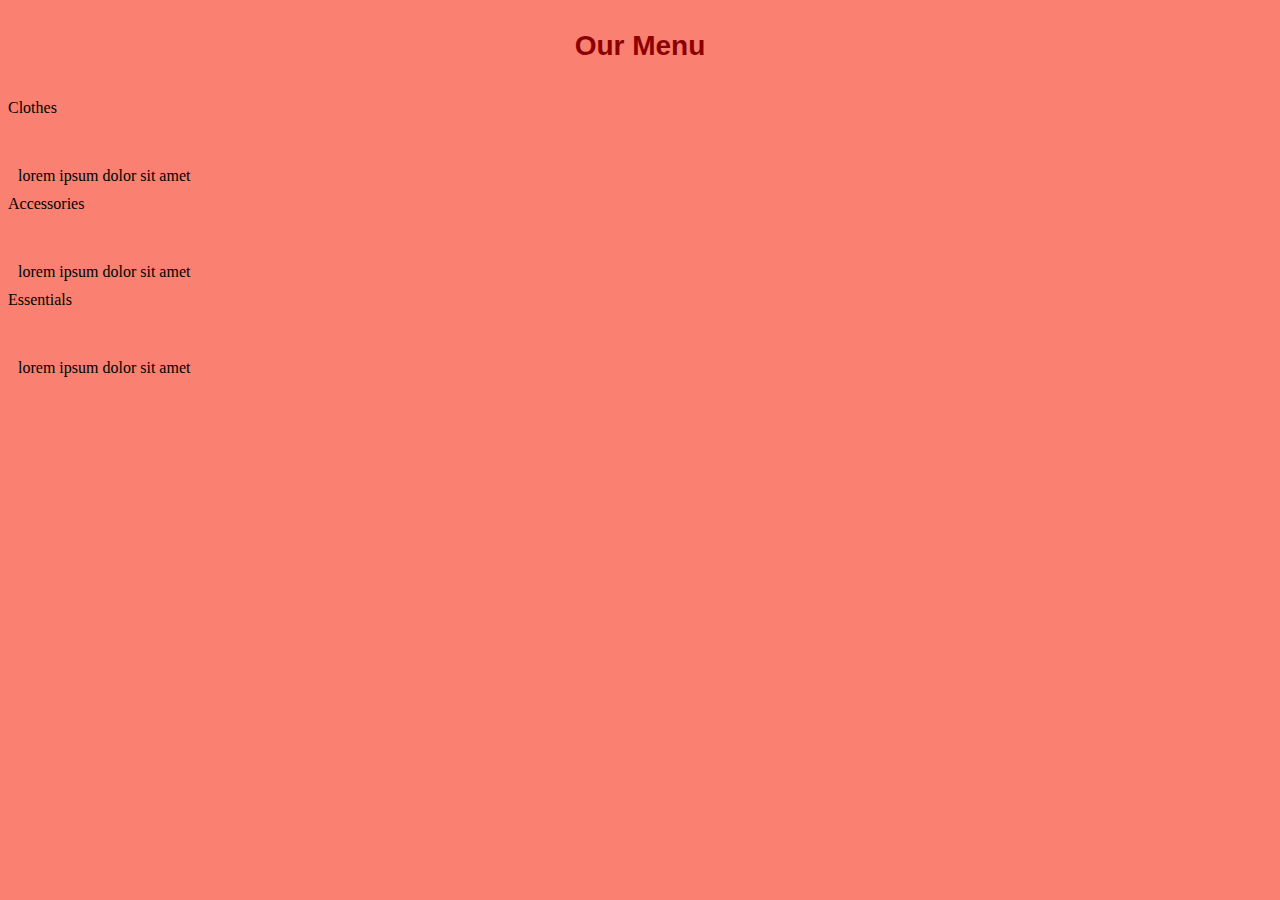
<file: module2/index.html>
<!doctype html>

<html>
<head>
	<meta charset = "utf-8";>
	<title>Module 2 Assignment</title>
	<link rel = "stylesheet" href = "external.css">
</head>
<body>
	<h1> Our Menu </h1>

	<div id = "box">
		<div id = "Clothes">
			<header>Clothes</header>
			<p>lorem ipsum dolor sit amet</p>
		</div>
		<div id = "Accessories">
			<header>Accessories</header>
			<p>lorem ipsum dolor sit amet</p>
		</div>
		<div id = "Essentials">
			<header>Essentials</header>
			<p>lorem ipsum dolor sit amet</p>
		</div>
	</div>
	
</body>
</html>
</file>
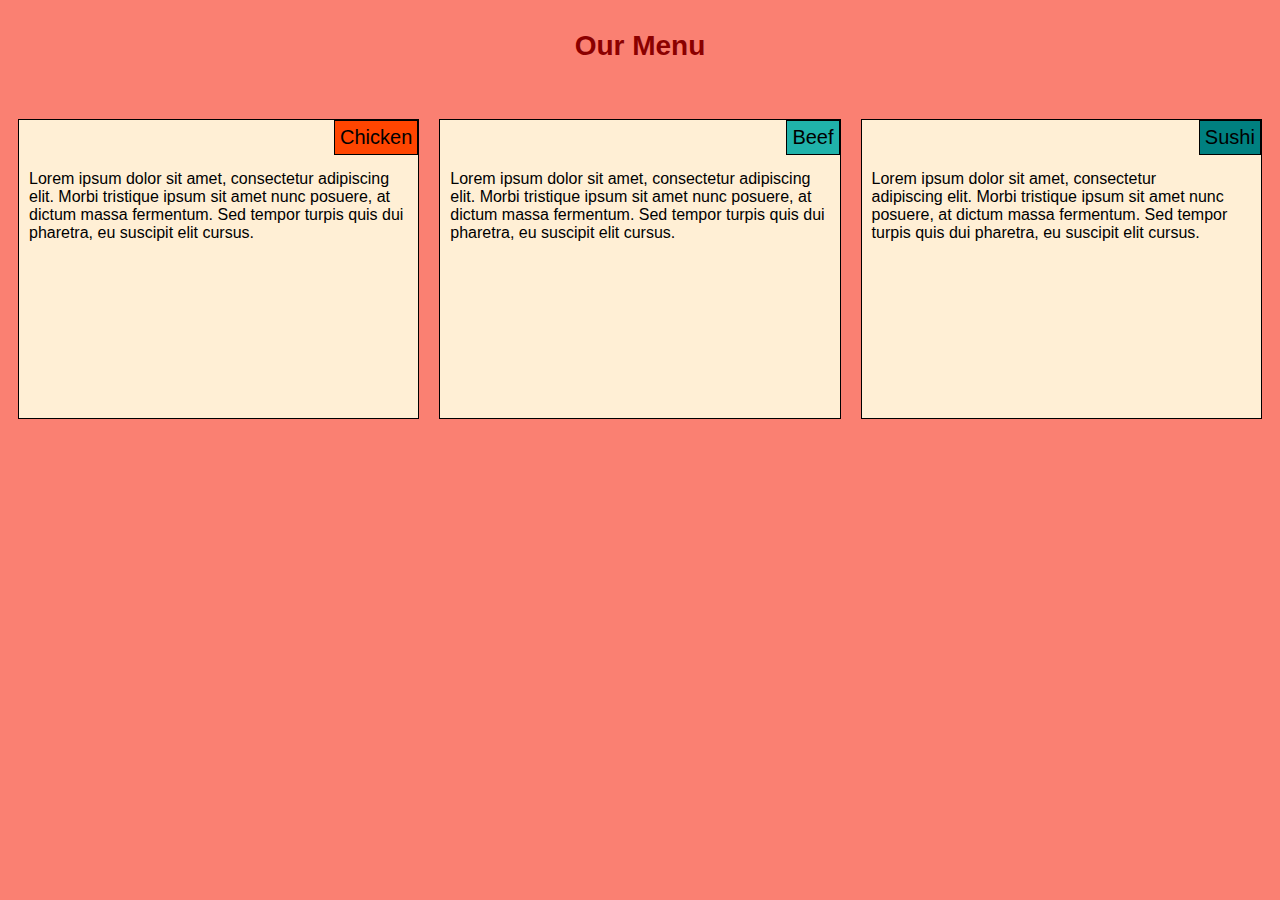
<file: Module2/index.html>
<!DOCTYPE html>
<html>
<head>
	<meta charset="utf-8">
	<meta name="viewport" content="width=device-width, initial-scale=1">
	<title>Assignment Solution of Module 2</title>
	<link rel = "stylesheet" href = "external.css">
</head>
<body>
	<h1>Our Menu</h1>
	<div class="row">
	<div class="container col-lg-4 col-md-6 col-sm-12">
		<section>
		<div id="chicken">
			Chicken
		</div>
		<p>
			Lorem ipsum dolor sit amet, consectetur adipiscing elit. Morbi tristique ipsum sit amet nunc posuere, at dictum massa fermentum. Sed tempor turpis quis dui pharetra, eu suscipit elit cursus.
		</p>
		</section>
	</div>
	<div class="container col-lg-4 col-md-6 col-sm-12">
		<section>
		<div id="beef">
			Beef
		</div>
		<p>
			Lorem ipsum dolor sit amet, consectetur adipiscing elit. Morbi tristique ipsum sit amet nunc posuere, at dictum massa fermentum. Sed tempor turpis quis dui pharetra, eu suscipit elit cursus.
		</p>
		</section>
	</div>
	<div class="container col-lg-4 col-md-12 col-sm-12">
		<section>
		<div id="sushi">
			Sushi
		</div>
		<p>
			Lorem ipsum dolor sit amet, consectetur adipiscing elit. Morbi tristique ipsum sit amet nunc posuere, at dictum massa fermentum. Sed tempor turpis quis dui pharetra, eu suscipit elit cursus. 
		</p>
		</section>
	</div>
	</div>
</body>
</html>
</file>
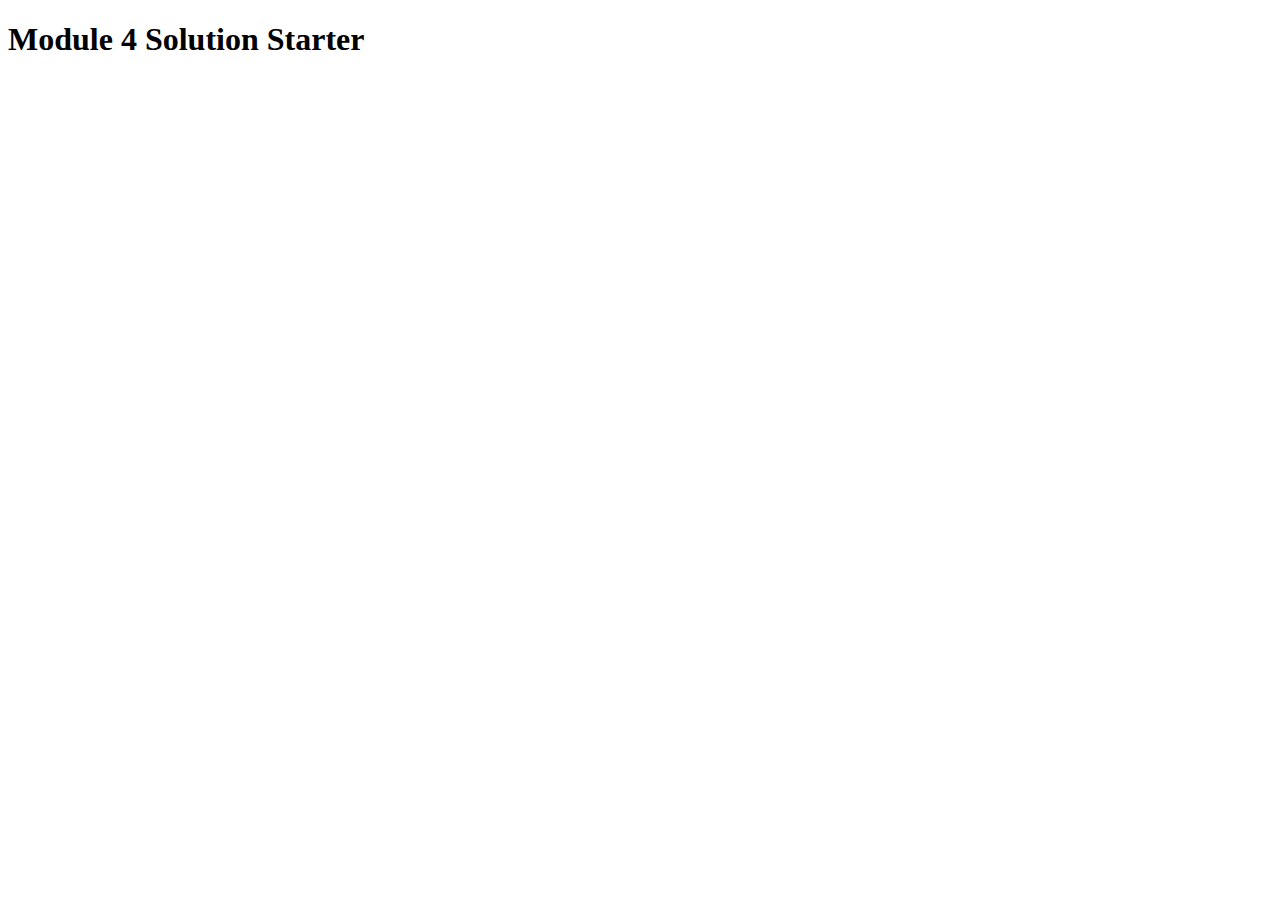
<file: Module4/index.html>
<!DOCTYPE html>
<html>
<head>
  <meta charset="utf-8">
  <title>Module 4 Solution Starter</title>
  <script>
    var names = []; // DO NOT REMOVE
  </script>
  <script src="SpeakHello.js"></script>
  <script src="SpeakGoodBye.js"></script>
  <script src="script.js"></script>
</head>
<body>
  <h1>Module 4 Solution Starter</h1>
</body>
</html>
</file>
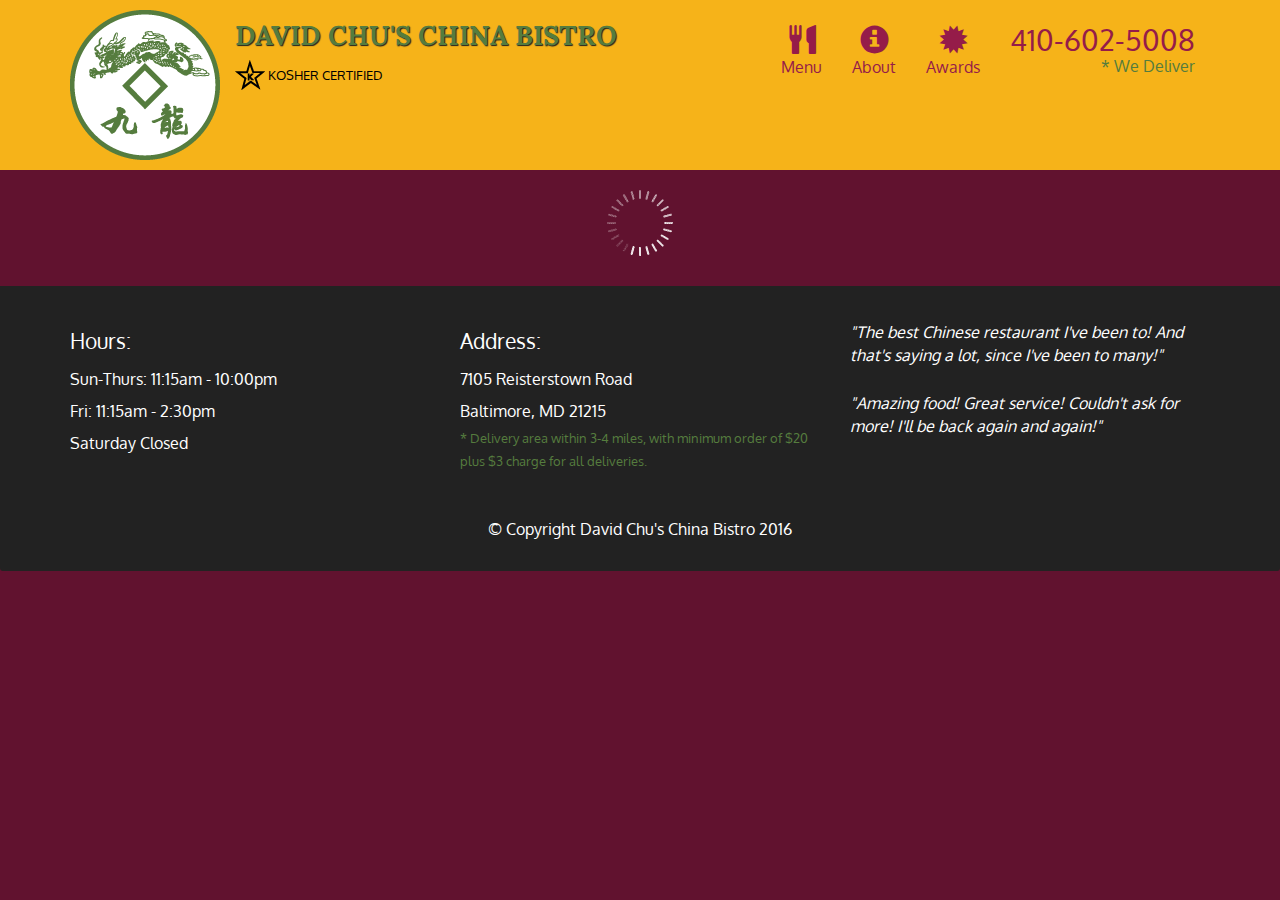
<file: Module5/index.html>
<!doctype html>
<html lang="en">
  <head>
    <meta charset="utf-8">
    <meta http-equiv="X-UA-Compatible" content="IE=edge">
    <meta name="viewport" content="width=device-width, initial-scale=1">
    <title>David Chu's China Bistro</title>
    <link rel="stylesheet" href="css/bootstrap.min.css">
    <link rel="stylesheet" href="css/styles.css">
    <link href='https://fonts.googleapis.com/css?family=Oxygen:400,300,700' rel='stylesheet' type='text/css'>
    <link href='https://fonts.googleapis.com/css?family=Lora' rel='stylesheet' type='text/css'>
  </head>
<body>
  <header>
    <nav id="header-nav" class="navbar navbar-default">
      <div class="container">
        <div class="navbar-header">
          <a href="index.html" class="pull-left visible-md visible-lg">
            <div id="logo-img" alt="Logo image"></div>
          </a>

          <div class="navbar-brand">
            <a href="index.html"><h1>David Chu's China Bistro</h1></a>
            <p>
              <img src="images/star-k-logo.png" alt="Kosher certification">
              <span>Kosher Certified</span>
            </p>
          </div>

          <button id="navbarToggle" type="button" class="navbar-toggle collapsed" data-toggle="collapse" data-target="#collapsable-nav" aria-expanded="false">
            <span class="sr-only">Toggle navigation</span>
            <span class="icon-bar"></span>
            <span class="icon-bar"></span>
            <span class="icon-bar"></span>
          </button>
        </div>
        
        <div id="collapsable-nav" class="collapse navbar-collapse">
           <ul id="nav-list" class="nav navbar-nav navbar-right">
            <li id="navHomeButton" class="visible-xs active">
              <a href="index.html">
                <span class="glyphicon glyphicon-home"></span> Home</a>
            </li>
            <li id="navMenuButton">
              <a href="#" onclick="$dc.loadMenuCategories();">
                <span class="glyphicon glyphicon-cutlery"></span><br class="hidden-xs"> Menu</a>
            </li>
            <li>
              <a href="#">
                <span class="glyphicon glyphicon-info-sign"></span><br class="hidden-xs"> About</a>
            </li>
            <li>
              <a href="#">
                <span class="glyphicon glyphicon-certificate"></span><br class="hidden-xs"> Awards</a>
            </li>
            <li id="phone" class="hidden-xs">
              <a href="tel:410-602-5008">
                <span>410-602-5008</span></a><div>* We Deliver</div>
            </li>
          </ul><!-- #nav-list -->
        </div><!-- .collapse .navbar-collapse -->
      </div><!-- .container -->
    </nav><!-- #header-nav -->
  </header>

  <div id="call-btn" class="visible-xs">
    <a class="btn" href="tel:410-602-5008">
    <span class="glyphicon glyphicon-earphone"></span>
    410-602-5008
    </a>
  </div>
  <div id="xs-deliver" class="text-center visible-xs">* We Deliver</div>

  <div id="main-content" class="container"></div>

  <footer class="panel-footer">
    <div class="container">
      <div class="row">
        <section id="hours" class="col-sm-4">
          <span>Hours:</span><br>
          Sun-Thurs: 11:15am - 10:00pm<br>
          Fri: 11:15am - 2:30pm<br>
          Saturday Closed
          <hr class="visible-xs">
        </section>
        <section id="address" class="col-sm-4">
          <span>Address:</span><br>
          7105 Reisterstown Road<br>
          Baltimore, MD 21215
          <p>* Delivery area within 3-4 miles, with minimum order of $20 plus $3 charge for all deliveries.</p>
          <hr class="visible-xs">
        </section>
        <section id="testimonials" class="col-sm-4">
          <p>"The best Chinese restaurant I've been to! And that's saying a lot, since I've been to many!"</p>
          <p>"Amazing food! Great service! Couldn't ask for more! I'll be back again and again!"</p>
        </section>
      </div>
      <div class="text-center">&copy; Copyright David Chu's China Bistro 2016</div>
    </div>
  </footer>

  <!-- jQuery (Bootstrap JS plugins depend on it) -->
  <script src="js/jquery-2.1.4.min.js"></script>
  <script src="js/bootstrap.min.js"></script>
  <script src="js/ajax-utils.js"></script>
  <script src="js/script.js"></script>
</body>
</html>
</file>
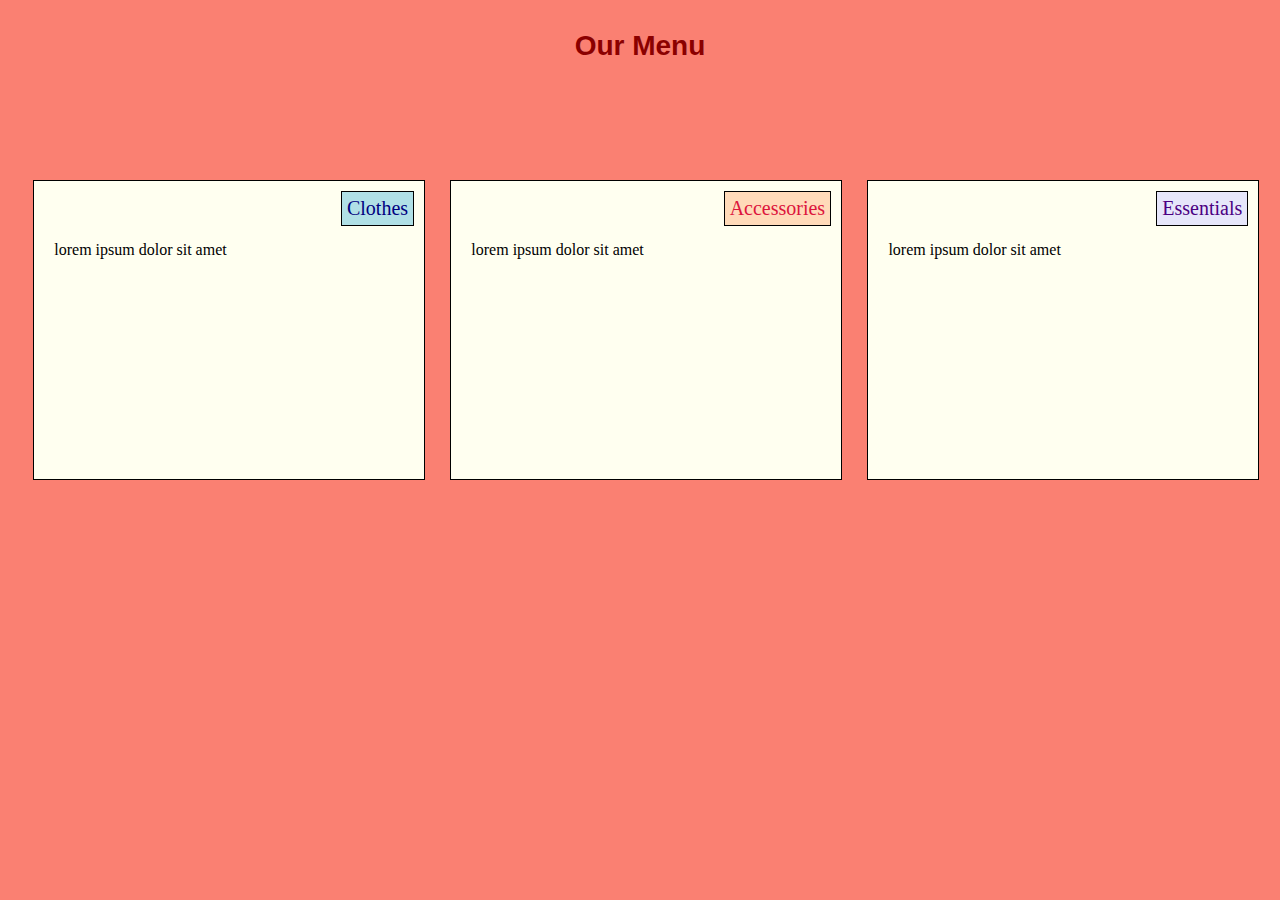
<file: module2.html>
<!doctype html>

<html>
<head>
	<meta charset = "utf-8";>
	<title>Module 2 Assignment</title>
	<link rel = "stylesheet" href = "external.css">
</head>
<body>
	<h1> Our Menu </h1>

	<div id = "box">
		<div id = "Clothes">
			<header>Clothes</header>
			<p>lorem ipsum dolor sit amet</p>
		</div>
		<div id = "Accessories">
			<header>Accessories</header>
			<p>lorem ipsum dolor sit amet</p>
		</div>
		<div id = "Essentials">
			<header>Essentials</header>
			<p>lorem ipsum dolor sit amet</p>
		</div>
	</div>
	
</body>
</html>
</file>
<file: module2/external.css>
* {
	box-sizing: border-box;
}


h1 {
	font-family: Arial, Helvetica, sans-serif;
	font-size: 175%;
	text-align: center;
	color : #8B0000;
	height: 50px;
	font-weight: bold;
	margin-top: 30px;
}

body{
	background-color: #FA8072;
}

p {
	padding: 10px;
	margin: 0;
	margin-top: 40px;
}

.container {
	border: none;
	margin-left: auto;
	margin-right: auto;
	margin-top: 10px;
	margin-bottom: 10px;
	padding: 10px;
}

section {
	border:	1px solid black;
	background-color: #FFEFD5;
	width: 100%;
	height: 300px;
	font-family: Helvetica;
	color: black;
	position: relative;
	overflow: auto;
}

#chicken {
	font-size: 125%;
	text-align: right;
	border: 1px solid black;
	margin-bottom: 5px;
	padding: 5px;
	width : max-content;
	float: right;
	background-color: #FF4500;
}

#beef {
	font-size: 125%;
	text-align: right;
	border: 1px solid black;
	margin-bottom: 5px;
	padding: 5px;
	width : max-content;
	float: right;
	background-color: #20B2AA;
}

#sushi {
	font-size: 125%;
	text-align: right;
	border: 1px solid black;
	margin-bottom: 30px;
	padding: 5px;
	width : max-content;
	float: right;
	background-color: #008080;
}

.row {
	width: 100%;
}

/* Desktop view */

@media (min-width: 992px) {
 
  .col-lg-4 {
    width: 33.33%;
    float: left;
  }
  
}

/* Tablet view */

@media (min-width: 768px) and (max-width: 991px) {
  
  .col-md-6 {
    width: 50%;
    float: left;
  }
  
  .col-md-12 {
    width: 100%;
    float: left;
  }
}

/* Mobile view */

@media (max-width: 767px) {
  .col-sm-12 {
    width: 100%;
    float: left;
  }
}
</file>
<file: Module2/external.css>
* {
	box-sizing: border-box;
}


h1 {
	font-family: Arial, Helvetica, sans-serif;
	font-size: 175%;
	text-align: center;
	color : #8B0000;
	height: 50px;
	font-weight: bold;
	margin-top: 30px;
}

body{
	background-color: #FA8072;
}

p {
	padding: 10px;
	margin: 0;
	margin-top: 40px;
}

.container {
	border: none;
	margin-left: auto;
	margin-right: auto;
	margin-top: 10px;
	margin-bottom: 10px;
	padding: 10px;
}

section {
	border:	1px solid black;
	background-color: #FFEFD5;
	width: 100%;
	height: 300px;
	font-family: Helvetica;
	color: black;
	position: relative;
	overflow: auto;
}

#chicken {
	font-size: 125%;
	text-align: right;
	border: 1px solid black;
	margin-bottom: 5px;
	padding: 5px;
	width : max-content;
	float: right;
	background-color: #FF4500;
}

#beef {
	font-size: 125%;
	text-align: right;
	border: 1px solid black;
	margin-bottom: 5px;
	padding: 5px;
	width : max-content;
	float: right;
	background-color: #20B2AA;
}

#sushi {
	font-size: 125%;
	text-align: right;
	border: 1px solid black;
	margin-bottom: 30px;
	padding: 5px;
	width : max-content;
	float: right;
	background-color: #008080;
}

.row {
	width: 100%;
}

/* Desktop view */

@media (min-width: 992px) {
 
  .col-lg-4 {
    width: 33.33%;
    float: left;
  }
  
}

/* Tablet view */

@media (min-width: 768px) and (max-width: 991px) {
  
  .col-md-6 {
    width: 50%;
    float: left;
  }
  
  .col-md-12 {
    width: 100%;
    float: left;
  }
}

/* Mobile view */

@media (max-width: 767px) {
  .col-sm-12 {
    width: 100%;
    float: left;
  }
}
</file>
<file: Module5/css/styles.css>
body {
  font-size: 16px;
  color: #fff;
  background-color: #61122f;
  font-family: 'Oxygen', sans-serif;
}

/** HEADER **/
#header-nav {
  background-color: #f6b319;
  border-radius: 0;
  border: 0;
}

#logo-img {
  background: url('../images/restaurant-logo_large.png') no-repeat;
  width: 150px;
  height: 150px;
  margin: 10px 15px 10px 0;
}

.navbar-brand {
  padding-top: 25px;
}
.navbar-brand h1 { /* Restaurant name */
  font-family: 'Lora', serif;
  color: #557c3e;
  font-size: 1.5em;
  text-transform: uppercase;
  font-weight: bold;
  text-shadow: 1px 1px 1px #222;
  margin-top: 0;
  margin-bottom: 0;
  line-height: .75;
}
.navbar-brand a:hover, .navbar-brand a:focus {
  text-decoration: none;
}
.navbar-brand p { /* Kosher cert */
  color: #000;
  text-transform: uppercase;
  font-size: .7em;
  margin-top: 15px;
}
.navbar-brand p span { /* Star-K */
  vertical-align: middle;
}

#nav-list {
  margin-top: 10px;
}
#nav-list a {
  color: #951C49;
  text-align: center;
}
#nav-list a:hover {
  background: #E7E7E7;
}
#nav-list a span {
  font-size: 1.8em;
}

#phone {
  margin-top: 5px;
}
#phone a { /* Phone number */
  text-align: right;
  padding-bottom: 0;
}
#phone div { /* We Deliver */
  color: #557c3e;
  text-align: right;
  padding-right: 15px;
}

.navbar-header button.navbar-toggle, .navbar-header .icon-bar {
  border: 1px solid #61122f;
}
.navbar-header button.navbar-toggle {
  clear: both;
  margin-top: -30px;
}
/* END HEADER */

/* FOOTER */
.panel-footer {
  margin-top: 30px;
  padding-top: 35px;
  padding-bottom: 30px;
  background-color: #222;
  border-top: 0;
}
.panel-footer div.row {
  margin-bottom: 35px;
}
#hours, #address {
  line-height: 2;
}
#hours > span, #address > span {
  font-size: 1.3em;
}
#address p {
  color: #557c3e;
  font-size: .8em;
  line-height: 1.8;
}
#testimonials {
  font-style: italic;
}
#testimonials p:nth-child(2) {
  margin-top: 25px;
}
/* END FOOTER */



/* HOME PAGE */
.container .jumbotron {
  box-shadow: 0 0 50px #3F0C1F;
  border: 2px solid #3F0C1F;
}

#menu-tile, #specials-tile, #map-tile {
  height: 250px;
  width: 100%;
  margin-bottom: 15px;
  position: relative;
  border: 2px solid #3F0C1F;
  overflow: hidden;
}
#menu-tile:hover, #specials-tile:hover, #map-tile:hover {
  box-shadow: 0 1px 5px 1px #cccccc;
}
#menu-tile {
  background: url('../images/menu-tile.jpg') no-repeat;
  background-position: center;
}
#specials-tile {
  background: url('../images/specials-tile.jpg') no-repeat;
  background-position: center;
}
#menu-tile span, #specials-tile span, #map-tile span {
  position: absolute;
  bottom: 0;
  right: 0;
  width: 100%;
  text-align: center;
  font-size: 1.6em;
  text-transform: uppercase;
  background-color: #000;
  color: #fff;
  opacity: .8;
}
/* END HOME PAGE */

/* MENU CATEGORIES PAGE */
.category-tile { 
  position: relative;
  border: 2px solid #3F0C1F;
  overflow: hidden;
  width: 200px;
  height: 200px;
  margin: 0 auto 15px;
}
.category-tile span {
  position: absolute;
  bottom: 0;
  right: 0;
  width: 100%;
  text-align: center;
  font-size: 1.2em;
  text-transform: uppercase;
  background-color: #000;
  color: #fff;
  opacity: .8;
}
.category-tile:hover {
  box-shadow: 0 1px 5px 1px #cccccc;
}

#menu-categories-title + div {
  margin-bottom: 50px;
}
/* END MENU CATEGORIES PAGE */

/* SINGLE CATEGORY PAGE */
.menu-item-tile {
  margin-bottom: 25px;
}
.menu-item-tile hr {
  width: 80%;
}
.menu-item-tile .menu-item-price {
  font-size: 1.1em;
  text-align: right;
  margin-top: -15px;
  margin-right: -15px;
}
.menu-item-tile .menu-item-price span {
  font-size: .6em;
}
.menu-item-photo {
  position: relative;
  border: 2px solid #3F0C1F; 
  overflow: hidden;
  padding: 0;
  margin-right: -15px;
  margin-left: auto;
  margin-bottom: 20px;
  max-width: 250px;
}
.menu-item-photo div {
  position: absolute;
  bottom: 0;
  right: 0;
  width: 80px;
  background-color: #557c3e;
  text-align: center;
}
.menu-item-description {
  padding-right: 30px;
}
h3.menu-item-title {
  margin: 0 0 10px;
}
.menu-item-details {
  font-size: .9em;
  font-style: italic;
}
/* END SINGLE CATEGORY PAGE */


/********** Large devices only **********/
@media (min-width: 1200px) {
  .container .jumbotron {
    background: url('../images/jumbotron_1200.jpg') no-repeat;
    height: 675px;
  }
}

/********** Medium devices only **********/
@media (min-width: 992px) and (max-width: 1199px) {
  /* Header */
  #logo-img {
    background: url('../images/restaurant-logo_medium.png') no-repeat;
    width: 100px;
    height: 100px;
    margin: 5px 5px 5px 0;
  }
  /* End Header */

  /* Home Page */
  .container .jumbotron {
    background: url('../images/jumbotron_992.jpg') no-repeat;
    height: 558px;
  }
  /* End Home Page */
}

/********** Small devices only **********/
@media (min-width: 768px) and (max-width: 991px) {
  /* Home Page */
  .container .jumbotron {
    background: url('../images/jumbotron_768.jpg') no-repeat;
    height: 432px;
  }
  /* End Home Page */
}

/********** Extra small devices only **********/
@media (max-width: 767px) {
  /* Header */
  .navbar-brand {
    padding-top: 10px;
    height: 80px;
  }
  .navbar-brand h1 { /* Restaurant name */
    padding-top: 10px;
    font-size: 5vw; /* 1vw = 1% of viewport width */
  }
  .navbar-brand p { /* Kosher cert */
    font-size: .6em;
    margin-top: 12px;
  }
  .navbar-brand p img { /* Star-K */
    height: 20px;
  }

  #collapsable-nav a { /* Collapsed nav menu text */
    font-size: 1.2em;
  }
  #collapsable-nav a span { /* Collapsed nav menu glyph */
    font-size: 1em;
    margin-right: 5px;
  }

  #call-btn > a {
    font-size: 1.5em;
    display: block;
    margin: 0 20px;
    padding: 10px;
    border: 2px solid #fff;
    background-color: #f6b319;
    color: #951c49;
  }
  #xs-deliver {
    margin-top: 5px;
    font-size: .7em;
    letter-spacing: .1em;
    text-transform: uppercase;
  }
  /* End Header */

  /* Footer */
  .panel-footer section {
    margin-bottom: 30px;
    text-align: center;
  }
  .panel-footer section:nth-child(3) {
    margin-bottom: 0; /* margin already exists on the whole row */
  }
  .panel-footer section hr {
    width: 50%;
  }
  /* End Footer */

  /* Home Page */
  .container .jumbotron {
    margin-top: 30px;
    padding: 0;
  }
  #menu-tile, #specials-tile {
    width: 360px;
    margin: 0 auto 15px;
  }

  .menu-item-photo {
    margin-right: auto;
  }
  .menu-item-tile .menu-item-price {
    text-align: center;
  }
  .menu-item-description {
    text-align: center;;
  }
}


/********** Super extra small devices Only :-) (e.g., iPhone 4) **********/
@media (max-width: 479px) {
  /* Header */
  .navbar-brand h1 { /* Restaurant name */
    padding-top: 5px;
    font-size: 6vw;
  }
  /* End Header */
  
  /* Home page */
  #menu-tile, #specials-tile {
    width: 280px;
    margin: 0 auto 15px;
  }

  .col-xxs-12 {
    position: relative;
    min-height: 1px;
    padding-right: 15px;
    padding-left: 15px;
    float: left;
    width: 100%;
  }
}
</file>
<file: external.css>
h1 {
	font-family: Arial, Helvetica, sans-serif;
	font-size: 175%;
	text-align: center;
	color : #8B0000;
	height: 50px;
	font-weight: bold;
	margin-top: 30px;
}

div{
	margin: 1%;
    margin-top: 50px;
    height: 50px;
    position: relative;
}

p{
	float: left;
	padding: 10px;
	margin-top: 40px;
	overflow: auto;
	background-color: #FFFFF0;
}

header{
	font-size: 125%;
	text-align: right;
	border: 1px solid black;
	margin-bottom: 5px;
	padding: 5px;
	width : max-content;
	float: right;
}

section{
	height: 20px;
	border: 2px black;
	background-color: slategray;
	text-align: center;
	margin-bottom: 0;
}

#box{
	width: 100%;
}

#Clothes > header{
	background-color: #B0E0E6;
	color: 	#000080;
}

#Accessories > header{
	background-color: #FFDAB9;
	color: 	#DC143C;
}

#Essentials > header{
	background-color: #E6E6FA;
	color: 	#4B0082;
}

*{
	box-sizing: border-box;
	background-color: #FA8072;
}


/*------For desktop-------*/

@media (min-width: 992px) {
	#Clothes{
		width : 31%;
		float: left;
	}
	#Accessories{
		width : 31%;
		float: left;
	}
	#Essentials{
		width : 31%;
		float: left;
	}
}

/*------For tablet-------*/

@media (min-width: 768px) and (max-width: 991px) {
	#Clothes{
		width : 50%;
	}
	#Accessories{
		width : 50%;
	}
	#Essentials{
		width : 100%;	
	}
}

/*------For mobile-------*/

@media (max-width: 767px) {
	#Clothes{
		width : 100%;
	}
	#Accessories{
		width : 100%;
	}
	#Essentials{
		width : 100%;
	}
}

#Clothes{
	background-color: #FFFFF0;
	border: 1px solid black;
	padding : 10px;
	height: 300px;
	float: left;
}

#Accessories{
	background-color: #FFFFF0;
	border: 1px solid black;
	padding : 10px;
	height: 300px;
	float: left;
}

#Essentials{
	background-color: #FFFFF0;
	border: 1px solid black;
	padding : 10px;
	height: 300px;
	float: left;
}
</file>
